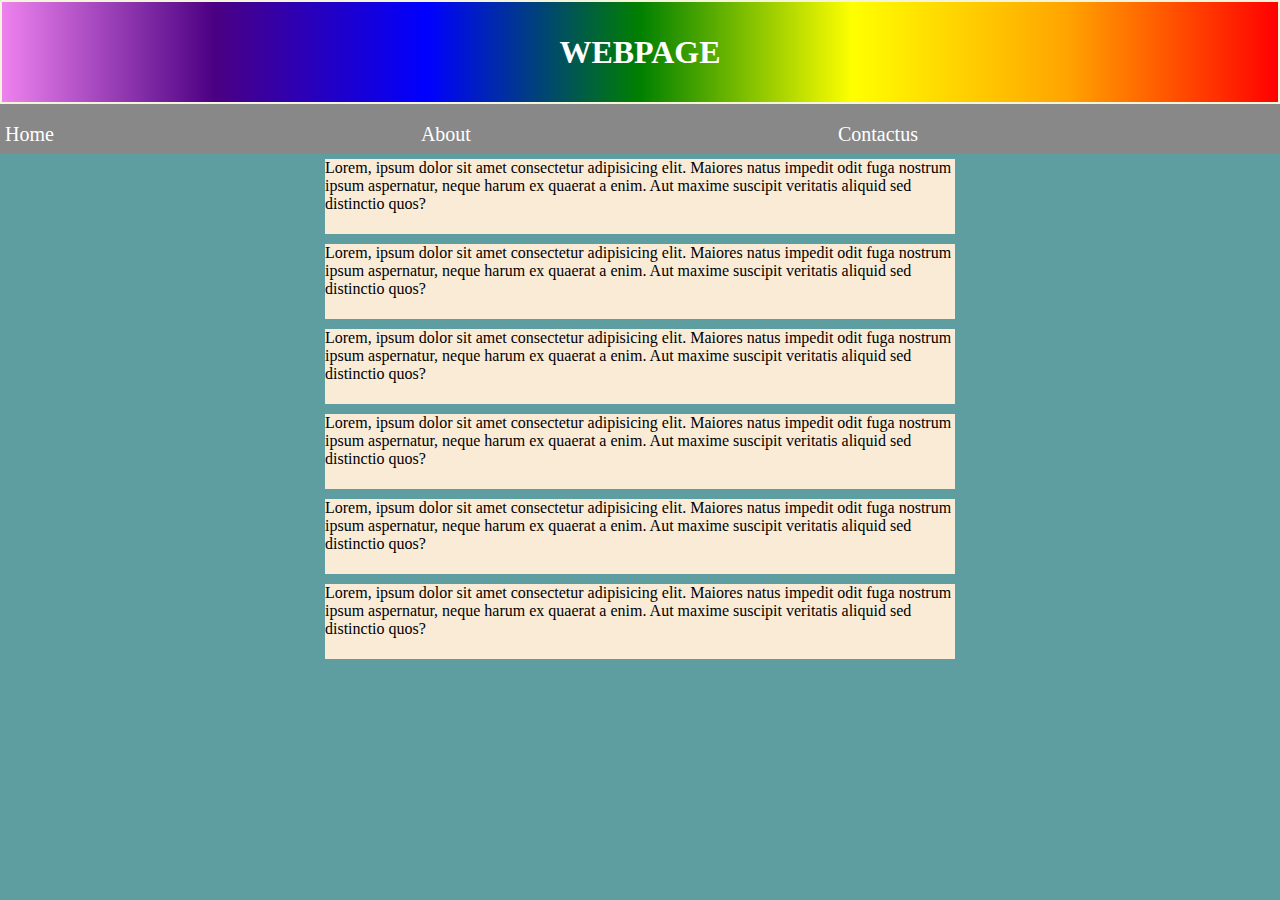
<file: first.html>
<!DOCTYPE html>
<html lang="en">
<head>
    <meta charset="UTF-8">
    <meta name="viewport" content="width=device-width, initial-scale=1.0">
    <meta http-equiv="X-UA-Compatible" content="ie=edge">
    <link rel="stylesheet" href="first.css">
    <title>Document</title>
</head>
<body style="background-color:cadetblue;"> 
    <div class="container">
        <div class="header">
            <h1>WEBPAGE</h1>
        </div>
        <div class="nav">
            <ul class="demo">
                <li><a href="#">Home</a></li>
                <li><a href="#">About</a></li>
                <li><a href="#">Contactus</a></li>
            </ul>
        </div>
        <div class="row1">
            <div>
                <p>
                    Lorem, ipsum dolor sit amet consectetur adipisicing elit. Maiores natus impedit odit fuga nostrum ipsum aspernatur, neque harum ex quaerat a enim. Aut maxime suscipit veritatis aliquid sed distinctio quos?
                </p>
            </div>
            <div>
                    <p>
                        Lorem, ipsum dolor sit amet consectetur adipisicing elit. Maiores natus impedit odit fuga nostrum ipsum aspernatur, neque harum ex quaerat a enim. Aut maxime suscipit veritatis aliquid sed distinctio quos?
                    </p>
          </div>
          <div>
                <p>
                    Lorem, ipsum dolor sit amet consectetur adipisicing elit. Maiores natus impedit odit fuga nostrum ipsum aspernatur, neque harum ex quaerat a enim. Aut maxime suscipit veritatis aliquid sed distinctio quos?
                </p>
            </div>
       
                <div>
                        <p>
                            Lorem, ipsum dolor sit amet consectetur adipisicing elit. Maiores natus impedit odit fuga nostrum ipsum aspernatur, neque harum ex quaerat a enim. Aut maxime suscipit veritatis aliquid sed distinctio quos?
                        </p>
                    </div>
                    <div>
                            <p>
                                Lorem, ipsum dolor sit amet consectetur adipisicing elit. Maiores natus impedit odit fuga nostrum ipsum aspernatur, neque harum ex quaerat a enim. Aut maxime suscipit veritatis aliquid sed distinctio quos?
                            </p>
                  </div>
                  <div>
                        <p>
                            Lorem, ipsum dolor sit amet consectetur adipisicing elit. Maiores natus impedit odit fuga nostrum ipsum aspernatur, neque harum ex quaerat a enim. Aut maxime suscipit veritatis aliquid sed distinctio quos?
                        </p>
                    </div>
                </div>
       </div>
    </div>
    
</body>
</html>
</file>
<file: first.css>
*{
    margin: 0px;
    padding:0px;
}
.header{
    text-align: center;
    color:white;
    background-image: linear-gradient(-90deg, red,orange,yellow,green,blue,indigo,violet); 
    border: 2px solid beige;
    height:100px;
    line-height: 100px;
}
.nav{
    background-color: #888888;
    height: 50px;
    line-height: 50px;
}
.demo{
    display: flex;
}
.nav ul li{
    list-style-type: none;
    flex-grow: 1;
}
.nav ul li a{
    text-decoration: none;
    color: white;
    font-size: 20px;
    padding: 5px;
    display: block;
}
.nav ul li a:hover{
   font-family: 'Trebuchet MS', 'Lucida Sans Unicode', 'Lucida Grande', 'Lucida Sans', Arial, sans-serif;
}
.row1{
    display:grid;
    grid-template-columns: 1fr 1fr 1fr 1fr;

}
.row1 div{
    background-color: antiquewhite;
    height: 75px;
    transition-property: height;
    transition-duration: 1s;
    transition-timing-function: ease;
    margin: 5px;
    grid-column-start: 2;
    grid-column-end: 4;
    color:black;
}
.row1 div:hover,.row2 div:hover{
    animation-name: myanimation;
    animation-duration: 2s;
    animation-iteration-count: infinite;
    border-radius: 3px;
    height: 200px;
}

@keyframes myanimation{
    from{transform: rotateZ(0deg); background-color: coral;  }
    25%{transform: rotateZ(-5deg); background-color: cornflowerblue;}
    50%{transform: rotateZ(-10deg);background-color: darkcyan;}
    75%{transform: rotateZ(0deg);background-color: burlywood;}
    to{transform: rotate(5deg); background-color: crimson;}
}
</file>
